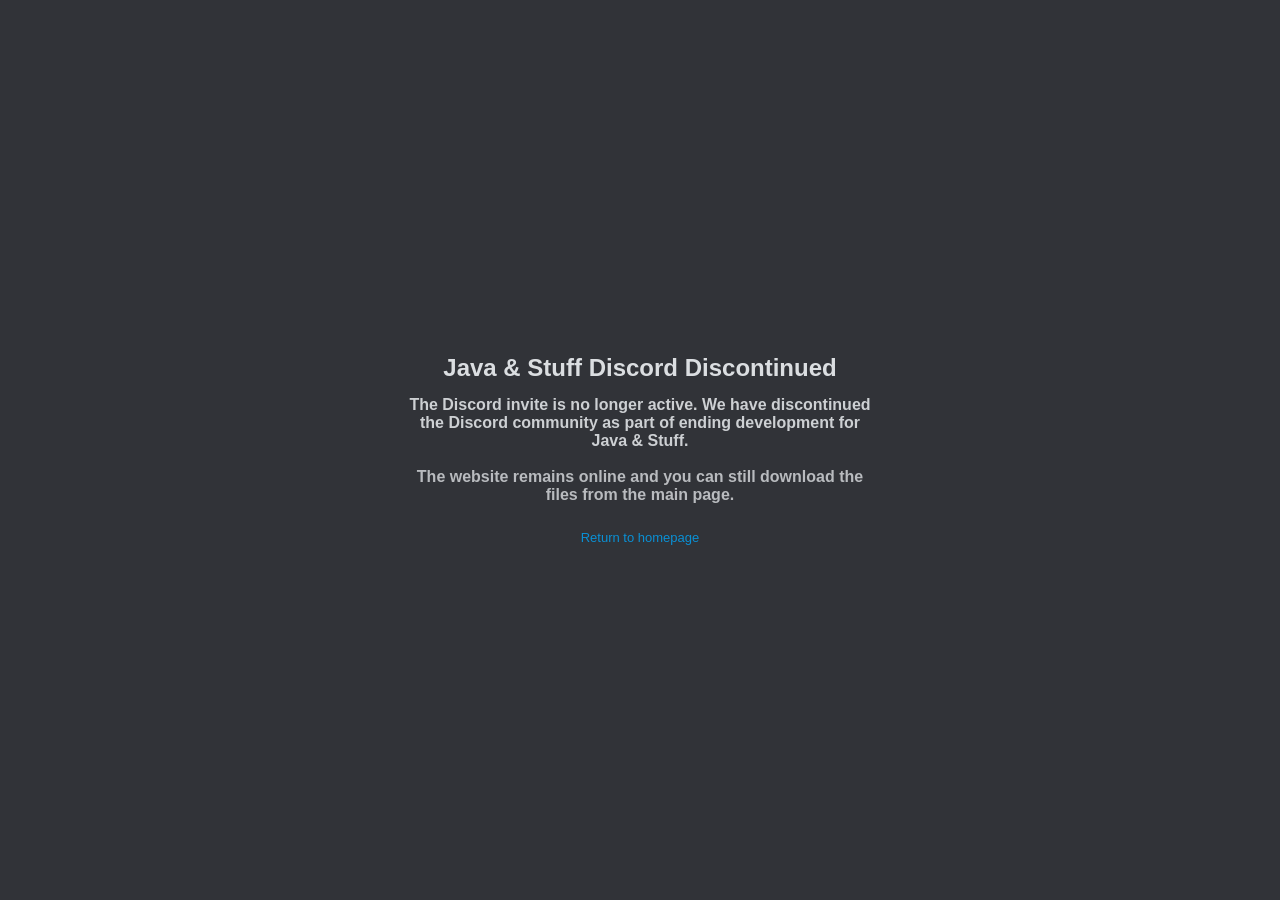
<file: discord/index.html>
<!DOCTYPE html>
<html>
<head>
    <meta charset="utf-8">
    <meta name="viewport" content="width=device-width, initial-scale=1">

    <title>Java & Stuff - Discord (Discontinued)</title>
    <meta name="description" content="The Java & Stuff Discord invite has been discontinued. The website remains up and downloads are still available.">
    <meta name="robots" content="noindex, follow">
    <meta name="author" content="TheCrackersStudio">

    <!-- Discontinued notice -->
    <!-- This page intentionally shows the discontinuation message instead of redirecting -->

    <!-- Open Graph (Discord / Social Preview) -->
    <meta property="og:type" content="website">
    <meta property="og:title" content="Join the Java & Stuff Discord">
    <meta property="og:description" content="Click to join our official Discord community.">
    <meta property="og:url" content="https://www.javanstuff.ir/discord">
    <meta property="og:image" content="https://www.javanstuff.ir/discordembed.png">

    <!-- Twitter -->
    <meta name="twitter:card" content="summary_large_image">
    <meta name="twitter:title" content="Join the Java & Stuff Discord">
    <meta name="twitter:description" content="Official Java & Stuff Discord server.">
    <meta name="twitter:image" content="https://www.javanstuff.ir/discordembed.png">

    <!-- Theme color (Discord blurple) -->
    <meta name="theme-color" content="#5865F2">

    <link rel="icon" href="/favicon.ico">
    <style>
        body {
            margin: 0;
            background: #313338;
            color: #dbdee1;
            /* Discord's exact font stack */
            font-family: "gg sans", "Noto Sans", "Helvetica Neue", Helvetica, Arial, sans-serif;
            display: grid;
            place-items: center;
            height: 100vh;
            -webkit-font-smoothing: antialiased;
        }

        .wrap {
            text-align: center;
        }

        .spinner {
            width: 28px;
            height: 28px;
            border: 3px solid rgba(255,255,255,0.1);
            border-top-color: #5865f2;
            border-radius: 50%;
            animation: rotate 0.7s linear infinite;
            margin: 0 auto 16px;
        }

        @keyframes rotate {
            to { transform: rotate(360deg); }
        }

        p {
            font-size: 16px;
            font-weight: 600;
            margin: 0 0 8px;
        }

        a {
            color: #00a8fc;
            text-decoration: none;
            font-size: 13px;
            opacity: 0.8;
        }

        a:hover { opacity: 1; text-decoration: underline; }
    </style>
</head>
<body>

    <div class="wrap">
        <p style="font-size: 1.5rem; font-weight: 700; margin-bottom: 14px;">Java & Stuff Discord Discontinued</p>
        <p style="opacity: 0.92; margin-bottom: 18px; max-width: 480px;">The Discord invite is no longer active. We have discontinued the Discord community as part of ending development for Java & Stuff.</p>
        <p style="opacity: 0.8; margin-bottom: 24px; max-width: 480px;">The website remains online and you can still download the files from the main page.</p>
        <a href="/" title="Return home">Return to homepage</a>
    </div>
</body>
</html>
</file>
